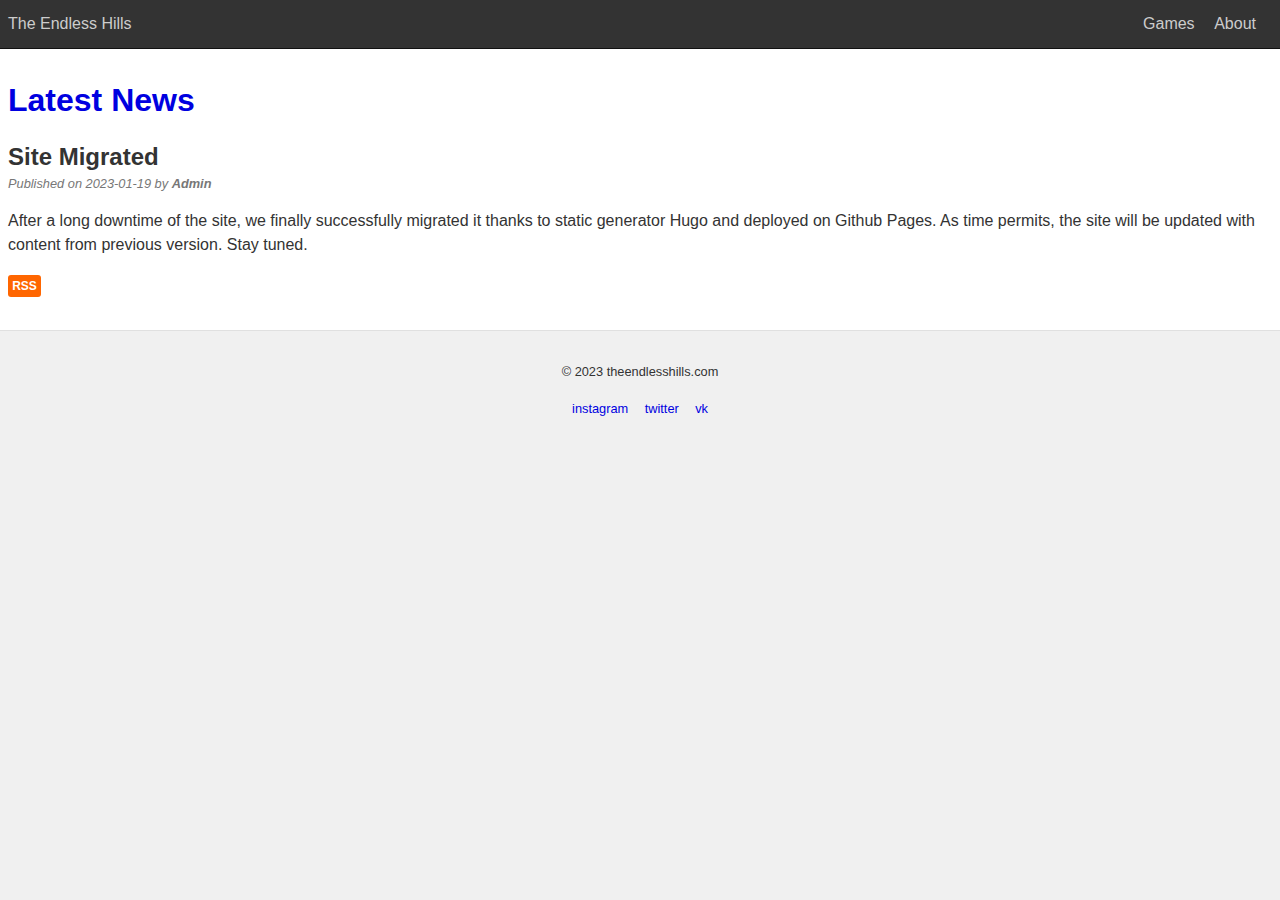
<file: index.html>
<!doctype html><html lang=en><head><meta charset=utf-8><meta name=viewport content="width=device-width,initial-scale=1"><title>The Endless Hills Site</title><meta name=description content="We are a little team from Russia. Our games — Story of Redflower, Message of Stars, Interwoven Destinies."><meta property="og:type" content="website"><meta property="og:title" content="The Endless Hills Site"><meta property="og:description" content="We are a little team from Russia. Our games — Story of Redflower, Message of Stars, Interwoven Destinies."><meta property="og:url" content="https://theendlesshills.com/"><meta name=twitter:site content="@theendlesshills"><meta name=twitter:title content="The Endless Hills Site"><meta name=twitter:description content="We are a little team from Russia. Our games — Story of Redflower, Message of Stars, Interwoven Destinies."><meta property="og:image" content="https://theendlesshills.com/cover.png"><meta name=twitter:card content="summary_large_image"><meta name=twitter:image content="https://theendlesshills.com/cover.png"><link rel=canonical href=https://theendlesshills.com/><link rel=stylesheet href=/css/style.css></head><body><header><nav><div><span class=home><a href=/>The Endless Hills</a></span>
<span class=links><a href=/games/>Games</a></span>
<span class=links><a href=/about/>About</a></span></div></nav></header><main><h1><a href=news>Latest News</a></h1><article><h2><a href=/news/site-migrated/>Site Migrated</a></h2><p class=meta>Published on 2023-01-19 by <b>Admin</b></p><p class=summary>After a long downtime of the site, we finally successfully migrated it thanks to static generator Hugo and deployed on Github Pages. As time permits, the site will be updated with content from previous version. Stay tuned.</p></article><section><a class=rss href=/news/index.xml>RSS</a></section></main><footer><p>© 2023
theendlesshills.com</p><p><a href=https://www.instagram.com/theendlesshills>instagram</a>
<a href=https://twitter.com/theendlesshills>twitter</a>
<a href=https://vk.com/theendlesshills>vk</a></p></footer></body></html>
</file>
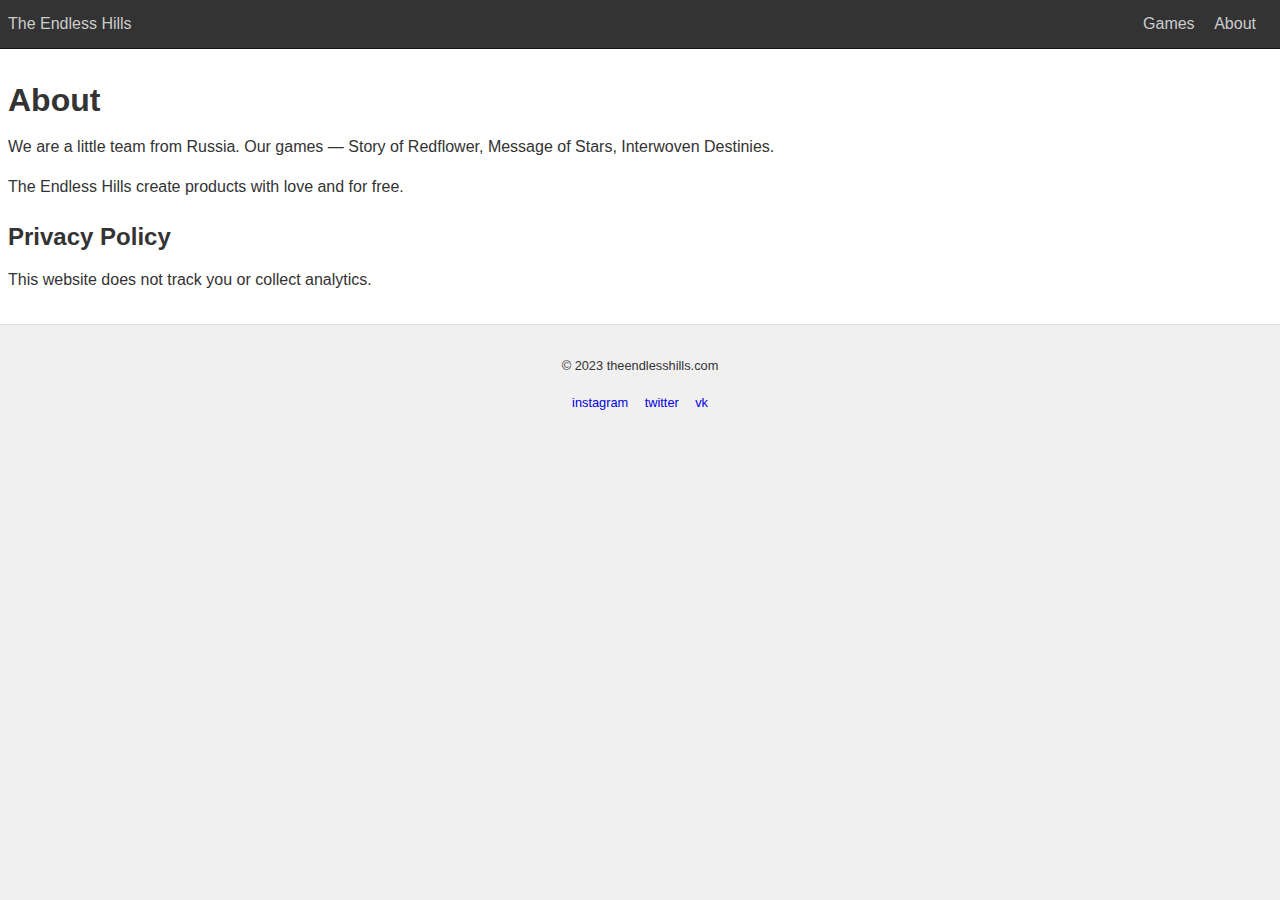
<file: about/index.html>
<!doctype html><html lang=en><head><meta charset=utf-8><meta name=viewport content="width=device-width,initial-scale=1"><title>About — The Endless Hills Site</title><meta name=description content="We are a little team from Russia. Our games — Story of Redflower, Message of Stars, Interwoven Destinies."><meta property="og:type" content="article"><meta property="og:title" content="About — The Endless Hills Site"><meta property="og:description" content="We are a little team from Russia. Our games — Story of Redflower, Message of Stars, Interwoven Destinies."><meta property="og:url" content="https://theendlesshills.com/about/"><meta name=twitter:site content="@theendlesshills"><meta name=twitter:title content="About — The Endless Hills Site"><meta name=twitter:description content="We are a little team from Russia. Our games — Story of Redflower, Message of Stars, Interwoven Destinies."><meta property="og:image" content="https://theendlesshills.com/cover.png"><meta name=twitter:card content="summary_large_image"><meta name=twitter:image content="https://theendlesshills.com/cover.png"><meta property="article:published_time" content="2023-01-10T23:47:14+00:00"><meta property="article:modified_time" content="2023-02-08T23:32:10+03:00"><meta property="og:updated_time" content="2023-02-08T23:32:10+03:00"><link rel=canonical href=https://theendlesshills.com/about/><link rel=stylesheet href=/css/style.css></head><body><header><nav><div><span class=home><a href=/>The Endless Hills</a></span>
<span class=links><a href=/games/>Games</a></span>
<span class=links><a href=/about/>About</a></span></div></nav></header><main><h1>About</h1><p>We are a little team from Russia. Our games — Story of Redflower, Message of Stars, Interwoven Destinies.</p><p>The Endless Hills create products with love and for free.</p><h2 id=privacy-policy>Privacy Policy</h2><p>This website does not track you or collect analytics.</p></main><footer><p>© 2023
theendlesshills.com</p><p><a href=https://www.instagram.com/theendlesshills>instagram</a>
<a href=https://twitter.com/theendlesshills>twitter</a>
<a href=https://vk.com/theendlesshills>vk</a></p></footer></body></html>
</file>
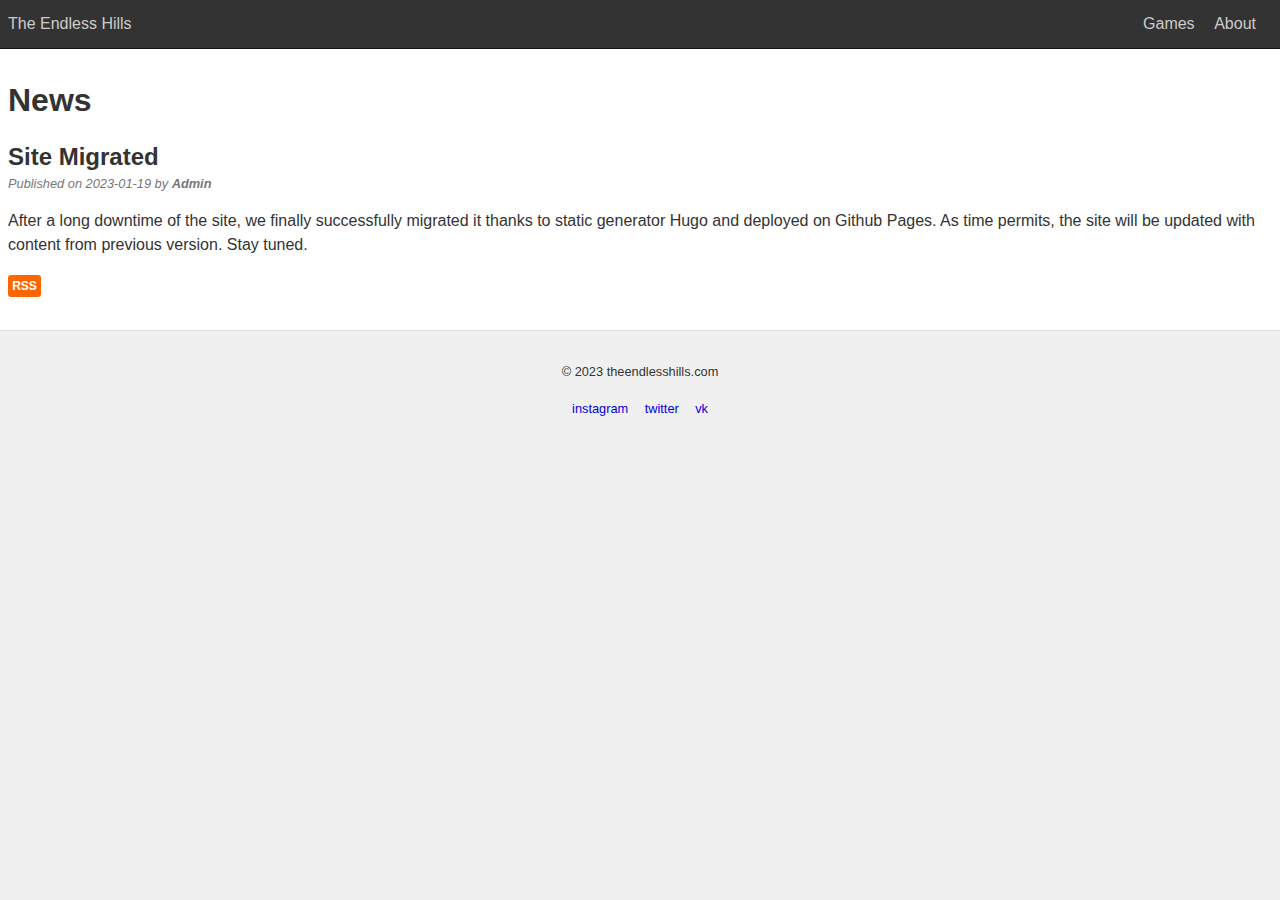
<file: news/index.html>
<!doctype html><html lang=en><head><meta charset=utf-8><meta name=viewport content="width=device-width,initial-scale=1"><title>News — The Endless Hills Site</title><meta name=description content="We are a little team from Russia. Our games — Story of Redflower, Message of Stars, Interwoven Destinies."><meta property="og:type" content="website"><meta property="og:title" content="News — The Endless Hills Site"><meta property="og:description" content="We are a little team from Russia. Our games — Story of Redflower, Message of Stars, Interwoven Destinies."><meta property="og:url" content="https://theendlesshills.com/news/"><meta name=twitter:site content="@theendlesshills"><meta name=twitter:title content="News — The Endless Hills Site"><meta name=twitter:description content="We are a little team from Russia. Our games — Story of Redflower, Message of Stars, Interwoven Destinies."><meta property="og:image" content="https://theendlesshills.com/cover.png"><meta name=twitter:card content="summary_large_image"><meta name=twitter:image content="https://theendlesshills.com/cover.png"><link rel=canonical href=https://theendlesshills.com/news/><link rel=stylesheet href=/css/style.css></head><body><header><nav><div><span class=home><a href=/>The Endless Hills</a></span>
<span class=links><a href=/games/>Games</a></span>
<span class=links><a href=/about/>About</a></span></div></nav></header><main><h1>News</h1><article><h2><a href=/news/site-migrated/>Site Migrated</a></h2><p class=meta>Published on 2023-01-19 by <b>Admin</b></p><p class=summary>After a long downtime of the site, we finally successfully migrated it thanks to static generator Hugo and deployed on Github Pages. As time permits, the site will be updated with content from previous version. Stay tuned.</p></article><section><a class=rss href=/news/index.xml>RSS</a></section></main><footer><p>© 2023
theendlesshills.com</p><p><a href=https://www.instagram.com/theendlesshills>instagram</a>
<a href=https://twitter.com/theendlesshills>twitter</a>
<a href=https://vk.com/theendlesshills>vk</a></p></footer></body></html>
</file>
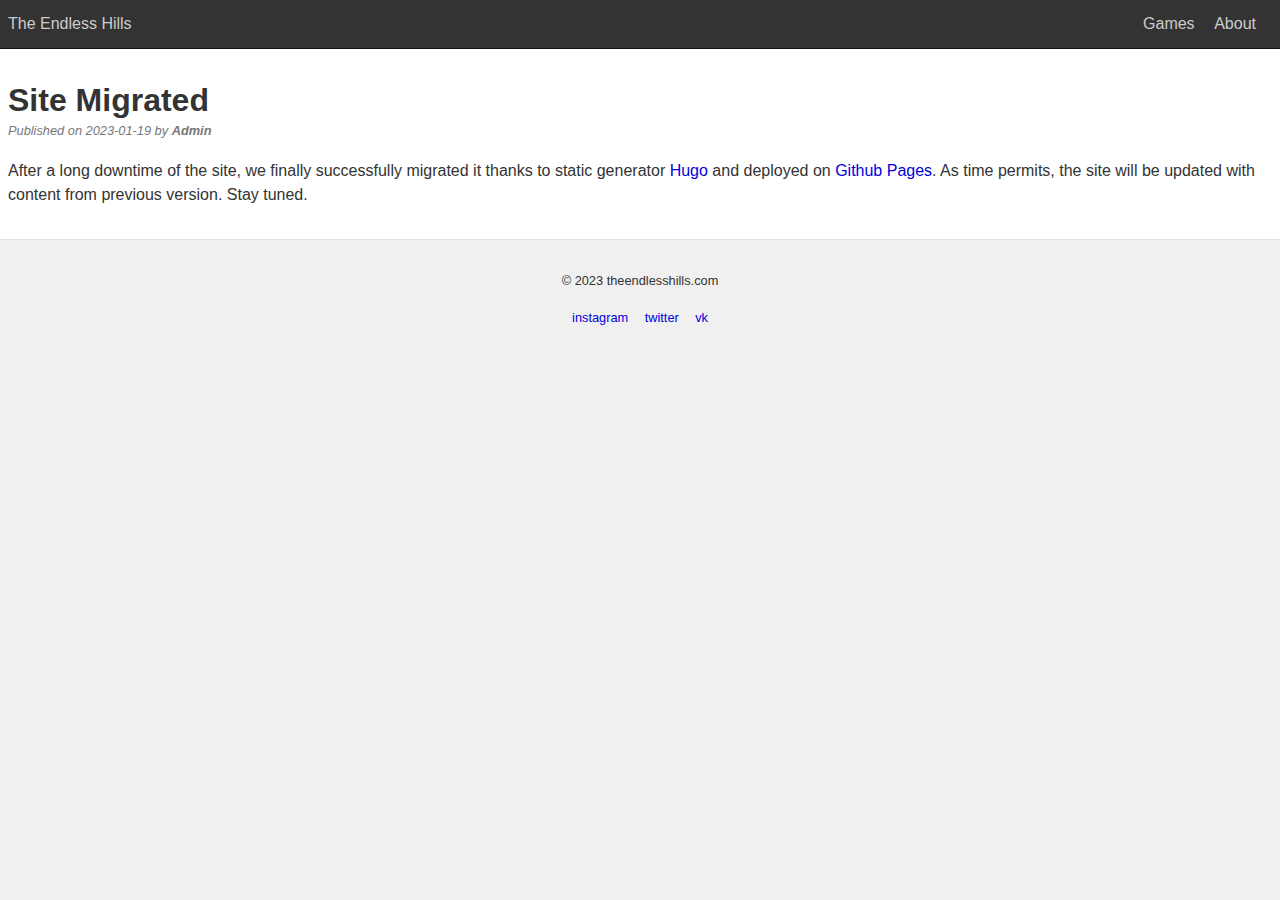
<file: news/site-migrated/index.html>
<!doctype html><html lang=en><head><meta charset=utf-8><meta name=viewport content="width=device-width,initial-scale=1"><title>Site Migrated — The Endless Hills Site</title><meta name=description content="We are a little team from Russia. Our games — Story of Redflower, Message of Stars, Interwoven Destinies."><meta property="og:type" content="article"><meta property="og:title" content="Site Migrated — The Endless Hills Site"><meta property="og:description" content="We are a little team from Russia. Our games — Story of Redflower, Message of Stars, Interwoven Destinies."><meta property="og:url" content="https://theendlesshills.com/news/site-migrated/"><meta name=twitter:site content="@theendlesshills"><meta name=twitter:title content="Site Migrated — The Endless Hills Site"><meta name=twitter:description content="We are a little team from Russia. Our games — Story of Redflower, Message of Stars, Interwoven Destinies."><meta property="og:image" content="https://theendlesshills.com/cover.png"><meta name=twitter:card content="summary_large_image"><meta name=twitter:image content="https://theendlesshills.com/cover.png"><meta property="article:section" content="news"><meta property="article:published_time" content="2023-01-19T23:08:00+00:00"><meta property="article:modified_time" content="2023-02-08T23:32:10+03:00"><meta property="og:updated_time" content="2023-02-08T23:32:10+03:00"><link rel=canonical href=https://theendlesshills.com/news/site-migrated/><link rel=stylesheet href=/css/style.css></head><body><header><nav><div><span class=home><a href=/>The Endless Hills</a></span>
<span class=links><a href=/games/>Games</a></span>
<span class=links><a href=/about/>About</a></span></div></nav></header><main><article><h1><a href=/news/site-migrated/>Site Migrated</a></h1><p class=meta>Published on 2023-01-19 by <b>Admin</b></p><p>After a long downtime of the site, we finally successfully migrated it thanks to static generator <a href=https://gohugo.io/>Hugo</a> and deployed on <a href=https://pages.github.com/>Github Pages</a>. As time permits, the site will be updated with content from previous version. Stay tuned.</p></article></main><footer><p>© 2023
theendlesshills.com</p><p><a href=https://www.instagram.com/theendlesshills>instagram</a>
<a href=https://twitter.com/theendlesshills>twitter</a>
<a href=https://vk.com/theendlesshills>vk</a></p></footer></body></html>
</file>
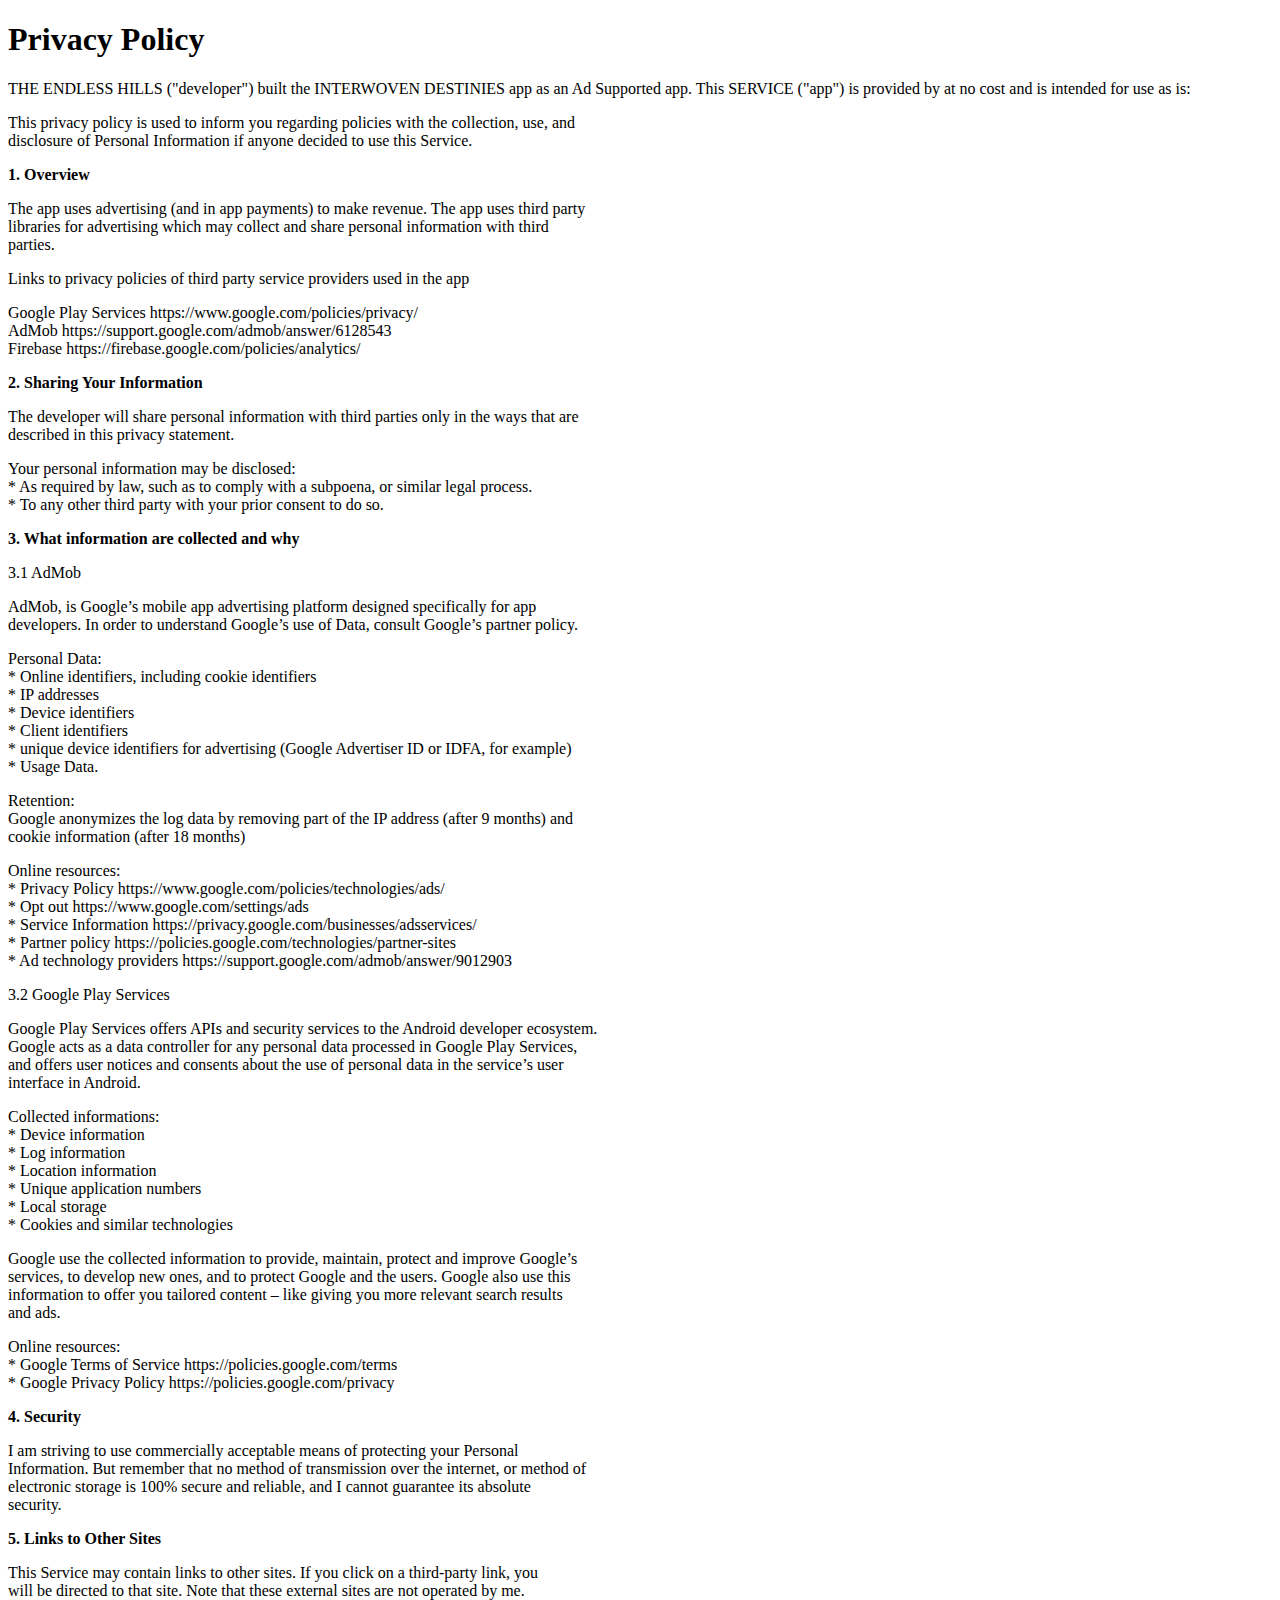
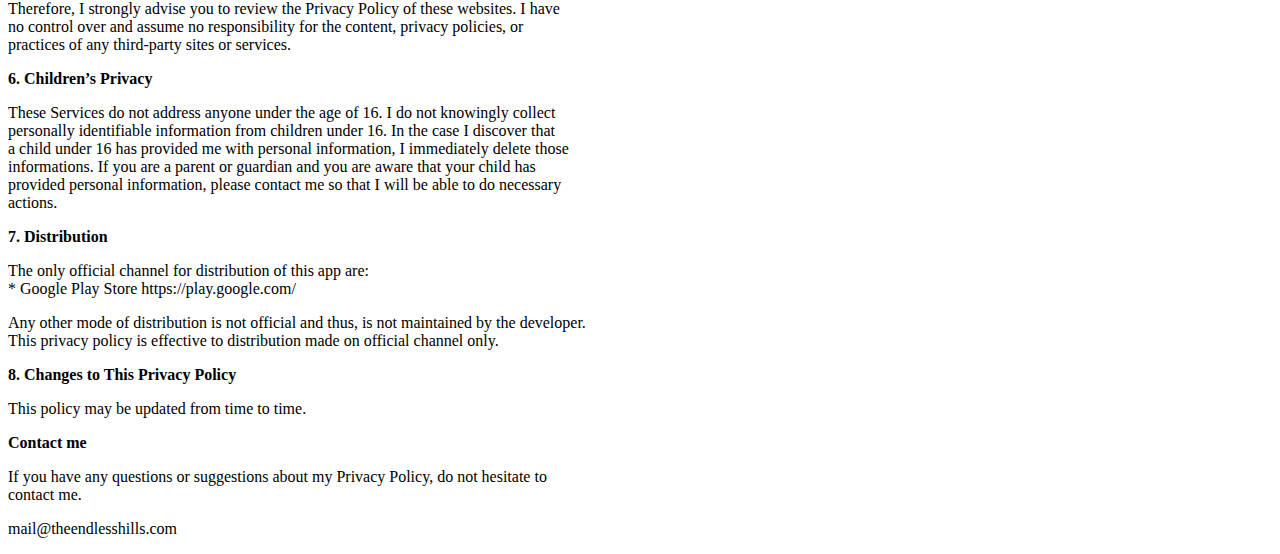
<file: privacy-policy-interwovendestinies-android.html>
<!DOCTYPE html>
<html lang="en-US">
<head>
	<meta charset="utf-8">
	<title>Privacy Policy</title>
	<meta name="viewport" content="width=device-width,initial-scale=1">
</head>
<body>
	<article>
		<header>
			<h1>Privacy Policy</h1>
		</header>
		<div>
			<p>THE ENDLESS HILLS ("developer") built the INTERWOVEN DESTINIES app as an Ad Supported app. This SERVICE ("app") is provided by at no cost and is intended for use as is:</p>
			<p>This privacy policy is used to inform you regarding policies with the collection, use, and<br>
			disclosure of Personal Information if anyone decided to use this Service.</p>
			<p><strong>1. Overview</strong></p>
			<p>The app uses advertising (and in app payments) to make revenue. The app uses third party<br>
			libraries for advertising which may collect and share personal information with third<br>
			parties.</p>
			<p>Links to privacy policies of third party service providers used in the app</p>
			<p>Google Play Services    https://www.google.com/policies/privacy/<br>
			AdMob                   https://support.google.com/admob/answer/6128543<br>
			Firebase                https://firebase.google.com/policies/analytics/</p>
			<p><strong>2. Sharing Your Information</strong></p>
			<p>The developer will share personal information with third parties only in the ways that are<br>
			described in this privacy statement.</p>
			<p>Your personal information may be disclosed:<br>
			* As required by law, such as to comply with a subpoena, or similar legal process.<br>
			* To any other third party with your prior consent to do so.</p>
			<p><strong>3. What information are collected and why</strong></p>
			<p>3.1 AdMob</p>
			<p>AdMob, is Google’s mobile app advertising platform designed specifically for app<br>
			developers. In order to understand Google’s use of Data, consult Google’s partner policy.</p>
			<p>Personal Data:<br>
			* Online identifiers, including cookie identifiers<br>
			* IP addresses<br>
			* Device identifiers<br>
			* Client identifiers<br>
			* unique device identifiers for advertising (Google Advertiser ID or IDFA, for example)<br>
			* Usage Data.</p>
			<p>Retention:<br>
			Google anonymizes the log data by removing part of the IP address (after 9 months) and<br>
			cookie information (after 18 months)</p>
			<p>Online resources:<br>
			* Privacy Policy                https://www.google.com/policies/technologies/ads/<br>
			* Opt out                       https://www.google.com/settings/ads<br>
			* Service Information           https://privacy.google.com/businesses/adsservices/<br>
			* Partner policy                https://policies.google.com/technologies/partner-sites<br>
			* Ad technology providers       https://support.google.com/admob/answer/9012903</p>
			<p>3.2 Google Play Services</p>
			<p>Google Play Services offers APIs and security services to the Android developer ecosystem.<br>
			Google acts as a data controller for any personal data processed in Google Play Services,<br>
			and offers user notices and consents about the use of personal data in the service’s user<br>
			interface in Android.</p>
			<p>Collected informations:<br>
			* Device information<br>
			* Log information<br>
			* Location information<br>
			* Unique application numbers<br>
			* Local storage<br>
			* Cookies and similar technologies</p>
			<p>Google use the collected information to provide, maintain, protect and improve Google’s<br>
			services, to develop new ones, and to protect Google and the users. Google also use this<br>
			information to offer you tailored content – like giving you more relevant search results<br>
			and ads.</p>
			<p>Online resources:<br>
			* Google Terms of Service      https://policies.google.com/terms<br>
			* Google Privacy Policy        https://policies.google.com/privacy</p>
			<p><strong>4. Security</strong></p>
			<p>I am striving to use commercially acceptable means of protecting your Personal<br>
			Information. But remember that no method of transmission over the internet, or method of<br>
			electronic storage is 100% secure and reliable, and I cannot guarantee its absolute<br>
			security.</p>
			<p><strong>5. Links to Other Sites</strong></p>
			<p>This Service may contain links to other sites. If you click on a third-party link, you<br>
			will be directed to that site. Note that these external sites are not operated by me.<br>
			Therefore, I strongly advise you to review the Privacy Policy of these websites. I have<br>
			no control over and assume no responsibility for the content, privacy policies, or<br>
			practices of any third-party sites or services.</p>
			<p><strong>6. Children’s Privacy</strong></p>
			<p>These Services do not address anyone under the age of 16. I do not knowingly collect<br>
			personally identifiable information from children under 16. In the case I discover that<br>
			a child under 16 has provided me with personal information, I immediately delete those<br>
			informations. If you are a parent or guardian and you are aware that your child has<br>
			provided personal information, please contact me so that I will be able to do necessary<br>
			actions.</p>
			<p><strong>7. Distribution</strong></p>
			<p>The only official channel for distribution of this app are:<br>
			* Google Play Store                https://play.google.com/</p>
			<p>Any other mode of distribution is not official and thus, is not maintained by the developer.<br>
			This privacy policy is effective to distribution made on official channel only.</p>
			<p><strong>8. Changes to This Privacy Policy</strong></p>
			<p>This policy may be updated from time to time.</p>
			<p><strong>Contact me</strong></p>
			<p>If you have any questions or suggestions about my Privacy Policy, do not hesitate to<br>
			contact me.</p>
			<p>mail@theendlesshills.com</p>
		</div>
	</article>
</body>
</html>
</file>
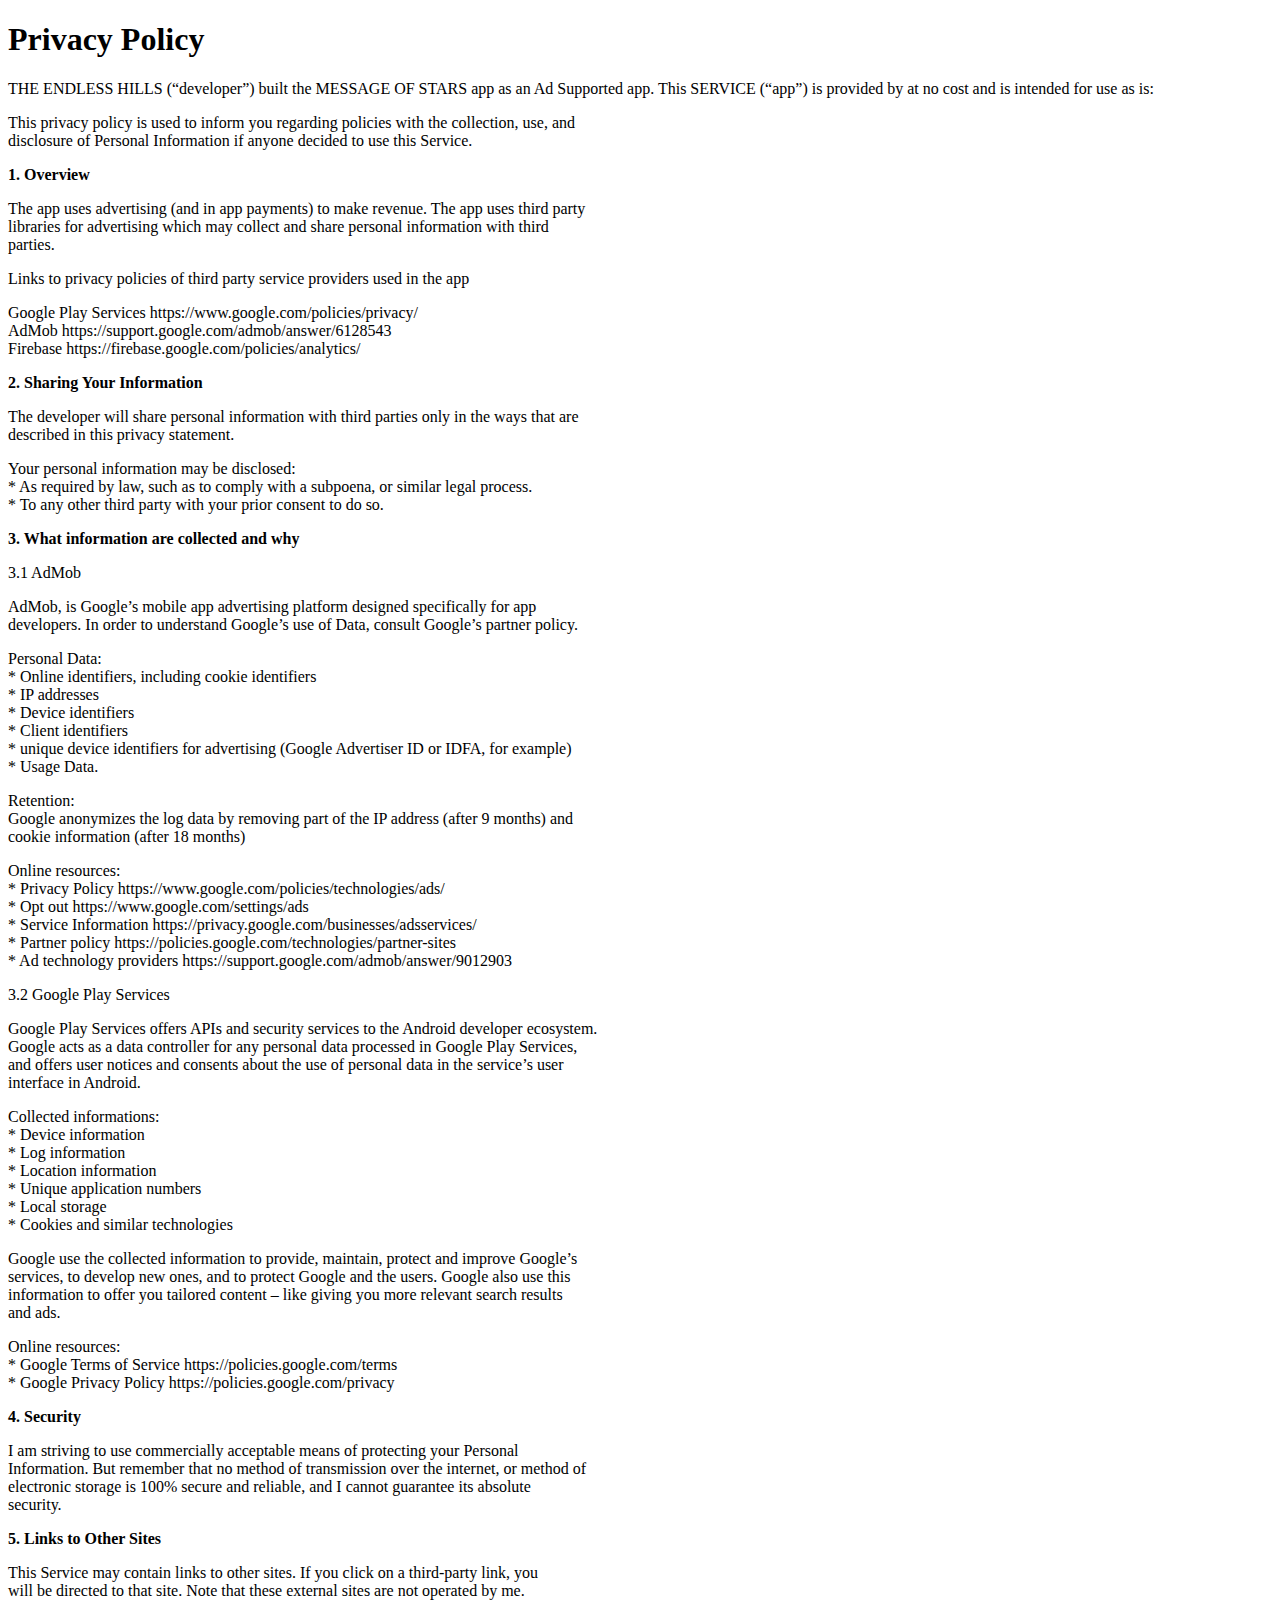
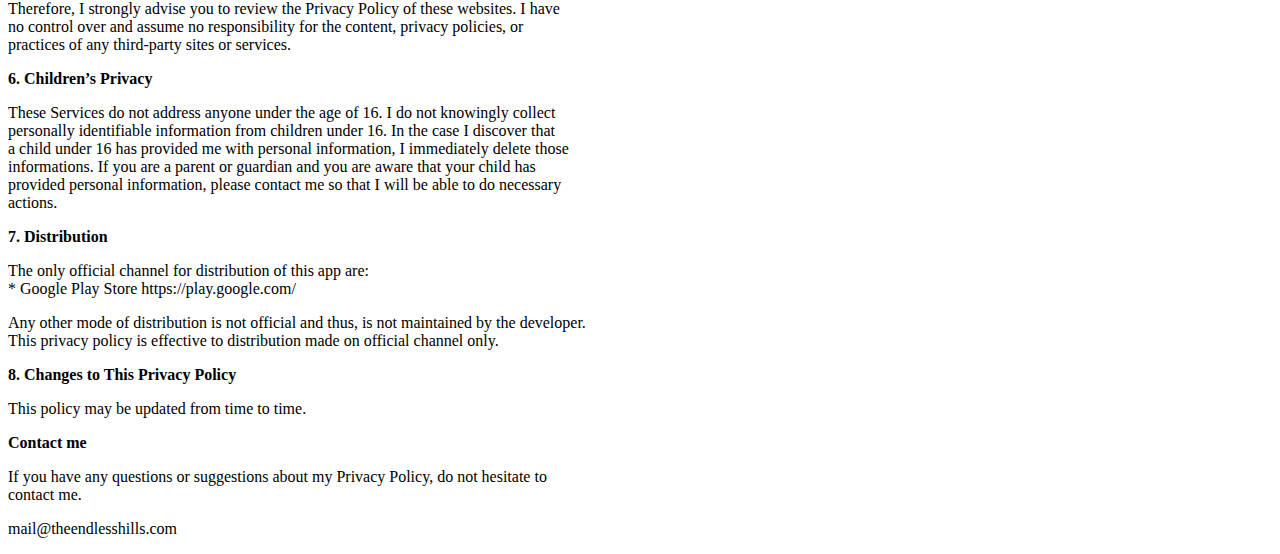
<file: privacy-policy-messageofstars-android.html>
<!DOCTYPE html>
<html lang="en-US">
<head>
	<meta charset="utf-8">
	<title>Privacy Policy</title>
	<meta name="viewport" content="width=device-width,initial-scale=1">
</head>
<body>
	<article>
		<header>
			<h1>Privacy Policy</h1>
		</header>
		<div>
			<p>THE ENDLESS HILLS (“developer”) built the MESSAGE OF STARS app as an Ad Supported app. This SERVICE (“app”) is provided by at no cost and is intended for use as is:</p>
			<p>This privacy policy is used to inform you regarding policies with the collection, use, and<br>
			disclosure of Personal Information if anyone decided to use this Service.</p>
			<p><strong>1. Overview</strong></p>
			<p>The app uses advertising (and in app payments) to make revenue. The app uses third party<br>
			libraries for advertising which may collect and share personal information with third<br>
			parties.</p>
			<p>Links to privacy policies of third party service providers used in the app</p>
			<p>Google Play Services    https://www.google.com/policies/privacy/<br>
			AdMob                   https://support.google.com/admob/answer/6128543<br>
			Firebase                https://firebase.google.com/policies/analytics/</p>
			<p><strong>2. Sharing Your Information</strong></p>
			<p>The developer will share personal information with third parties only in the ways that are<br>
			described in this privacy statement.</p>
			<p>Your personal information may be disclosed:<br>
			* As required by law, such as to comply with a subpoena, or similar legal process.<br>
			* To any other third party with your prior consent to do so.</p>
			<p><strong>3. What information are collected and why</strong></p>
			<p>3.1 AdMob</p>
			<p>AdMob, is Google’s mobile app advertising platform designed specifically for app<br>
			developers. In order to understand Google’s use of Data, consult Google’s partner policy.</p>
			<p>Personal Data:<br>
			* Online identifiers, including cookie identifiers<br>
			* IP addresses<br>
			* Device identifiers<br>
			* Client identifiers<br>
			* unique device identifiers for advertising (Google Advertiser ID or IDFA, for example)<br>
			* Usage Data.</p>
			<p>Retention:<br>
			Google anonymizes the log data by removing part of the IP address (after 9 months) and<br>
			cookie information (after 18 months)</p>
			<p>Online resources:<br>
			* Privacy Policy                https://www.google.com/policies/technologies/ads/<br>
			* Opt out                       https://www.google.com/settings/ads<br>
			* Service Information           https://privacy.google.com/businesses/adsservices/<br>
			* Partner policy                https://policies.google.com/technologies/partner-sites<br>
			* Ad technology providers       https://support.google.com/admob/answer/9012903</p>
			<p>3.2 Google Play Services</p>
			<p>Google Play Services offers APIs and security services to the Android developer ecosystem.<br>
			Google acts as a data controller for any personal data processed in Google Play Services,<br>
			and offers user notices and consents about the use of personal data in the service’s user<br>
			interface in Android.</p>
			<p>Collected informations:<br>
			* Device information<br>
			* Log information<br>
			* Location information<br>
			* Unique application numbers<br>
			* Local storage<br>
			* Cookies and similar technologies</p>
			<p>Google use the collected information to provide, maintain, protect and improve Google’s<br>
			services, to develop new ones, and to protect Google and the users. Google also use this<br>
			information to offer you tailored content – like giving you more relevant search results<br>
			and ads.</p>
			<p>Online resources:<br>
			* Google Terms of Service      https://policies.google.com/terms<br>
			* Google Privacy Policy        https://policies.google.com/privacy</p>
			<p><strong>4. Security</strong></p>
			<p>I am striving to use commercially acceptable means of protecting your Personal<br>
			Information. But remember that no method of transmission over the internet, or method of<br>
			electronic storage is 100% secure and reliable, and I cannot guarantee its absolute<br>
			security.</p>
			<p><strong>5. Links to Other Sites</strong></p>
			<p>This Service may contain links to other sites. If you click on a third-party link, you<br>
			will be directed to that site. Note that these external sites are not operated by me.<br>
			Therefore, I strongly advise you to review the Privacy Policy of these websites. I have<br>
			no control over and assume no responsibility for the content, privacy policies, or<br>
			practices of any third-party sites or services.</p>
			<p><strong>6. Children’s Privacy</strong></p>
			<p>These Services do not address anyone under the age of 16. I do not knowingly collect<br>
			personally identifiable information from children under 16. In the case I discover that<br>
			a child under 16 has provided me with personal information, I immediately delete those<br>
			informations. If you are a parent or guardian and you are aware that your child has<br>
			provided personal information, please contact me so that I will be able to do necessary<br>
			actions.</p>
			<p><strong>7. Distribution</strong></p>
			<p>The only official channel for distribution of this app are:<br>
			* Google Play Store                https://play.google.com/</p>
			<p>Any other mode of distribution is not official and thus, is not maintained by the developer.<br>
			This privacy policy is effective to distribution made on official channel only.</p>
			<p><strong>8. Changes to This Privacy Policy</strong></p>
			<p>This policy may be updated from time to time.</p>
			<p><strong>Contact me</strong></p>
			<p>If you have any questions or suggestions about my Privacy Policy, do not hesitate to<br>
			contact me.</p>
			<p>mail@theendlesshills.com</p>
		</div>
	</article>
</body>
</html>
</file>
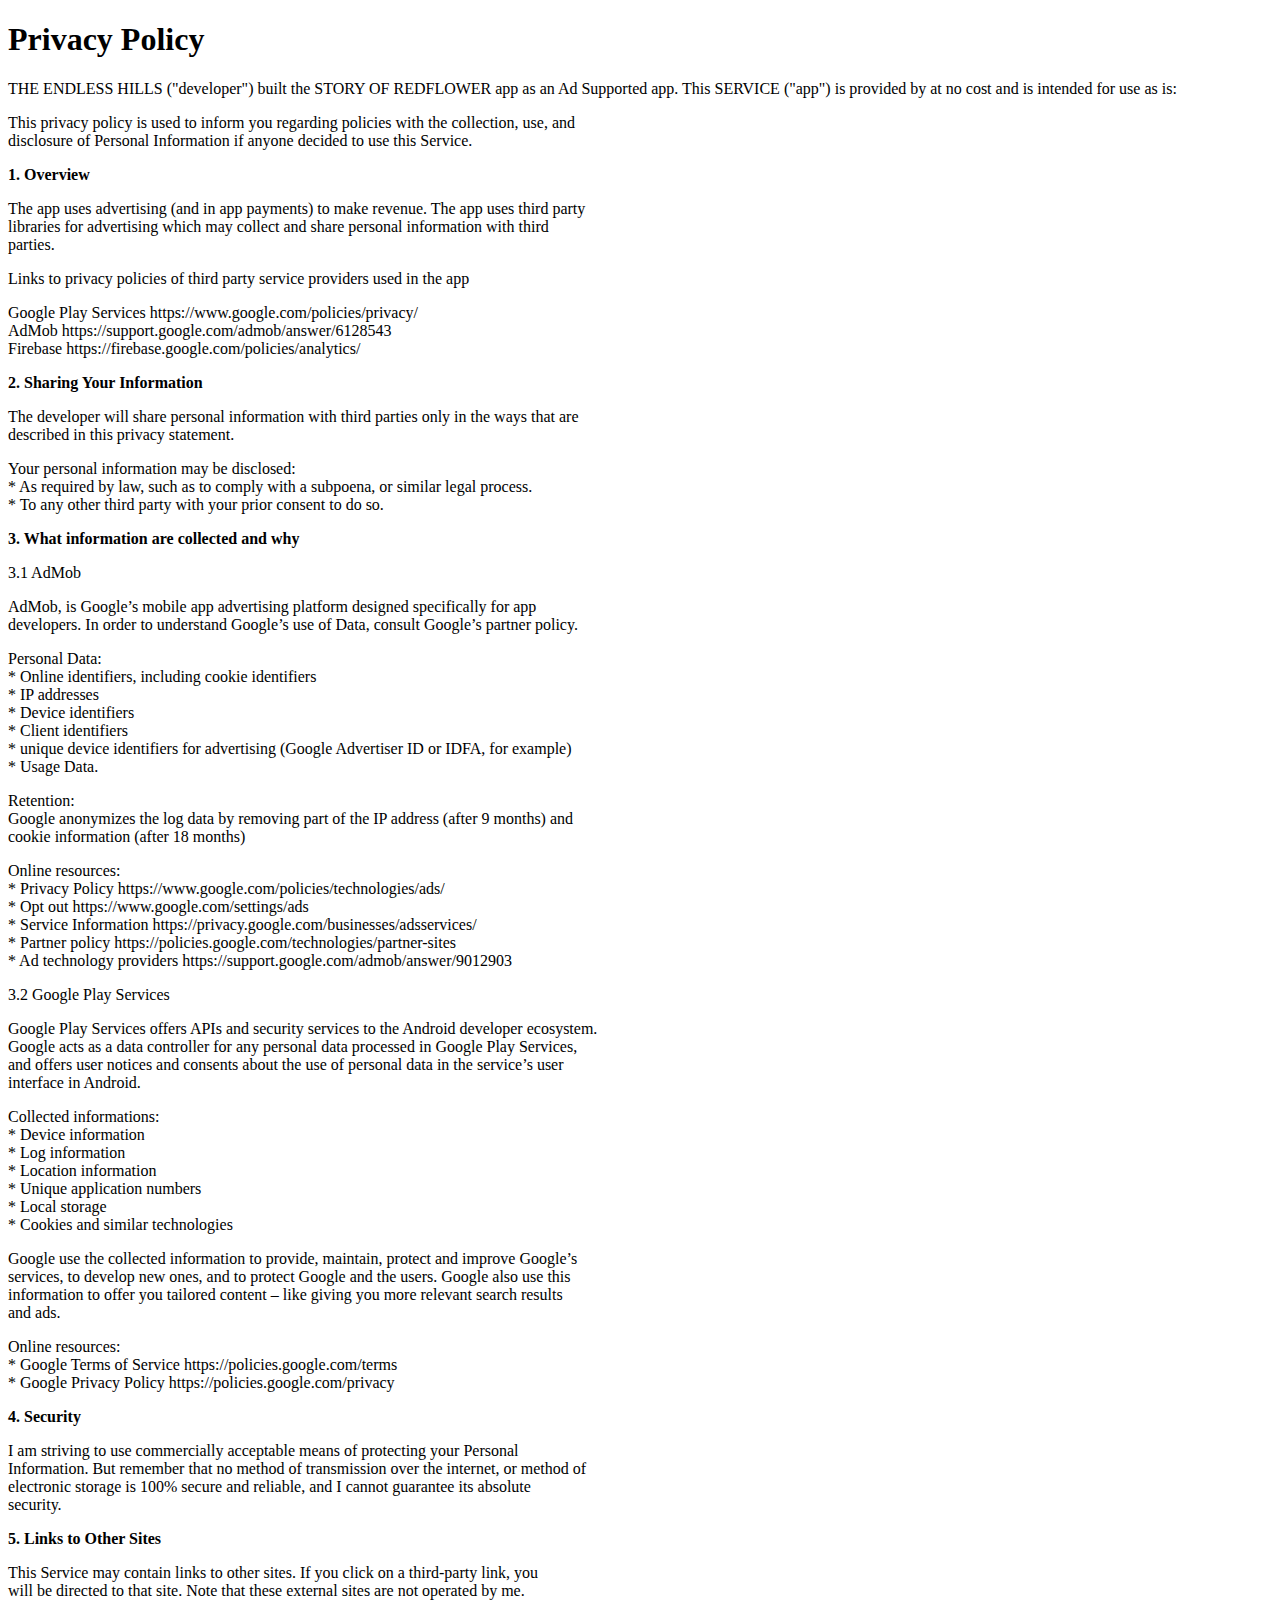
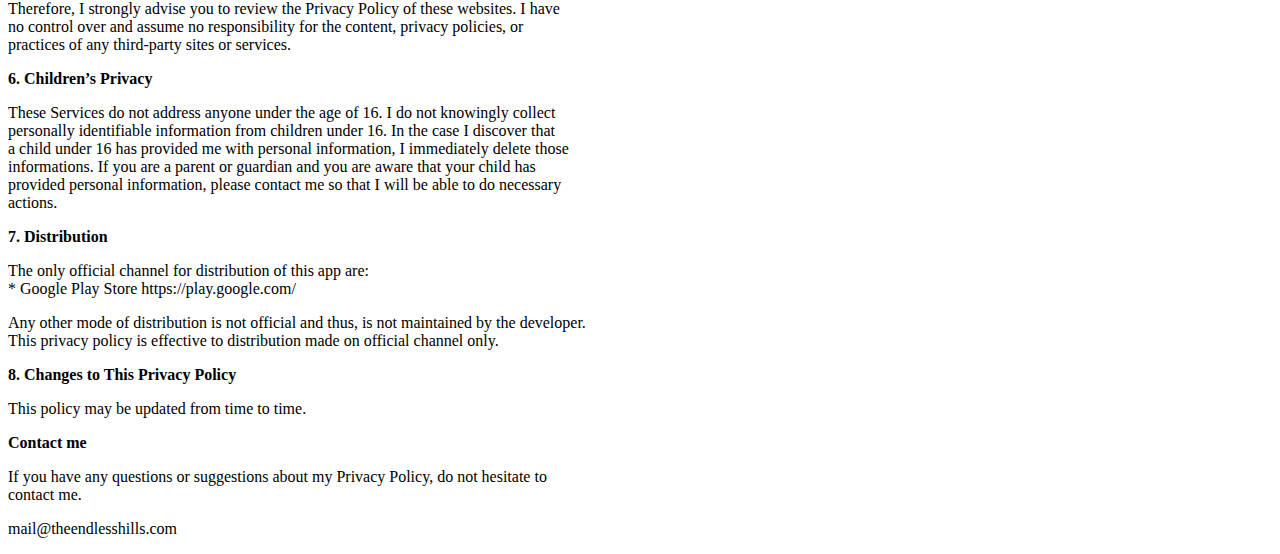
<file: privacy-policy-storyofredflower-android.html>
<!DOCTYPE html>
<html lang="en-US">
<head>
	<meta charset="utf-8">
	<title>Privacy Policy</title>
	<meta name="viewport" content="width=device-width,initial-scale=1">
</head>
<body>
	<article>
		<header>
			<h1>Privacy Policy</h1>
		</header>
		<div>
			<p>THE ENDLESS HILLS ("developer") built the STORY OF REDFLOWER app as an Ad Supported app. This SERVICE ("app") is provided by at no cost and is intended for use as is:</p>
			<p>This privacy policy is used to inform you regarding policies with the collection, use, and<br>
			disclosure of Personal Information if anyone decided to use this Service.</p>
			<p><strong>1. Overview</strong></p>
			<p>The app uses advertising (and in app payments) to make revenue. The app uses third party<br>
			libraries for advertising which may collect and share personal information with third<br>
			parties.</p>
			<p>Links to privacy policies of third party service providers used in the app</p>
			<p>Google Play Services    https://www.google.com/policies/privacy/<br>
			AdMob                   https://support.google.com/admob/answer/6128543<br>
			Firebase                https://firebase.google.com/policies/analytics/</p>
			<p><strong>2. Sharing Your Information</strong></p>
			<p>The developer will share personal information with third parties only in the ways that are<br>
			described in this privacy statement.</p>
			<p>Your personal information may be disclosed:<br>
			* As required by law, such as to comply with a subpoena, or similar legal process.<br>
			* To any other third party with your prior consent to do so.</p>
			<p><strong>3. What information are collected and why</strong></p>
			<p>3.1 AdMob</p>
			<p>AdMob, is Google’s mobile app advertising platform designed specifically for app<br>
			developers. In order to understand Google’s use of Data, consult Google’s partner policy.</p>
			<p>Personal Data:<br>
			* Online identifiers, including cookie identifiers<br>
			* IP addresses<br>
			* Device identifiers<br>
			* Client identifiers<br>
			* unique device identifiers for advertising (Google Advertiser ID or IDFA, for example)<br>
			* Usage Data.</p>
			<p>Retention:<br>
			Google anonymizes the log data by removing part of the IP address (after 9 months) and<br>
			cookie information (after 18 months)</p>
			<p>Online resources:<br>
			* Privacy Policy                https://www.google.com/policies/technologies/ads/<br>
			* Opt out                       https://www.google.com/settings/ads<br>
			* Service Information           https://privacy.google.com/businesses/adsservices/<br>
			* Partner policy                https://policies.google.com/technologies/partner-sites<br>
			* Ad technology providers       https://support.google.com/admob/answer/9012903</p>
			<p>3.2 Google Play Services</p>
			<p>Google Play Services offers APIs and security services to the Android developer ecosystem.<br>
			Google acts as a data controller for any personal data processed in Google Play Services,<br>
			and offers user notices and consents about the use of personal data in the service’s user<br>
			interface in Android.</p>
			<p>Collected informations:<br>
			* Device information<br>
			* Log information<br>
			* Location information<br>
			* Unique application numbers<br>
			* Local storage<br>
			* Cookies and similar technologies</p>
			<p>Google use the collected information to provide, maintain, protect and improve Google’s<br>
			services, to develop new ones, and to protect Google and the users. Google also use this<br>
			information to offer you tailored content – like giving you more relevant search results<br>
			and ads.</p>
			<p>Online resources:<br>
			* Google Terms of Service      https://policies.google.com/terms<br>
			* Google Privacy Policy        https://policies.google.com/privacy</p>
			<p><strong>4. Security</strong></p>
			<p>I am striving to use commercially acceptable means of protecting your Personal<br>
			Information. But remember that no method of transmission over the internet, or method of<br>
			electronic storage is 100% secure and reliable, and I cannot guarantee its absolute<br>
			security.</p>
			<p><strong>5. Links to Other Sites</strong></p>
			<p>This Service may contain links to other sites. If you click on a third-party link, you<br>
			will be directed to that site. Note that these external sites are not operated by me.<br>
			Therefore, I strongly advise you to review the Privacy Policy of these websites. I have<br>
			no control over and assume no responsibility for the content, privacy policies, or<br>
			practices of any third-party sites or services.</p>
			<p><strong>6. Children’s Privacy</strong></p>
			<p>These Services do not address anyone under the age of 16. I do not knowingly collect<br>
			personally identifiable information from children under 16. In the case I discover that<br>
			a child under 16 has provided me with personal information, I immediately delete those<br>
			informations. If you are a parent or guardian and you are aware that your child has<br>
			provided personal information, please contact me so that I will be able to do necessary<br>
			actions.</p>
			<p><strong>7. Distribution</strong></p>
			<p>The only official channel for distribution of this app are:<br>
			* Google Play Store                https://play.google.com/</p>
			<p>Any other mode of distribution is not official and thus, is not maintained by the developer.<br>
			This privacy policy is effective to distribution made on official channel only.</p>
			<p><strong>8. Changes to This Privacy Policy</strong></p>
			<p>This policy may be updated from time to time.</p>
			<p><strong>Contact me</strong></p>
			<p>If you have any questions or suggestions about my Privacy Policy, do not hesitate to<br>
			contact me.</p>
			<p>mail@theendlesshills.com</p>
		</div>
	</article>
</body>
</html>
</file>
